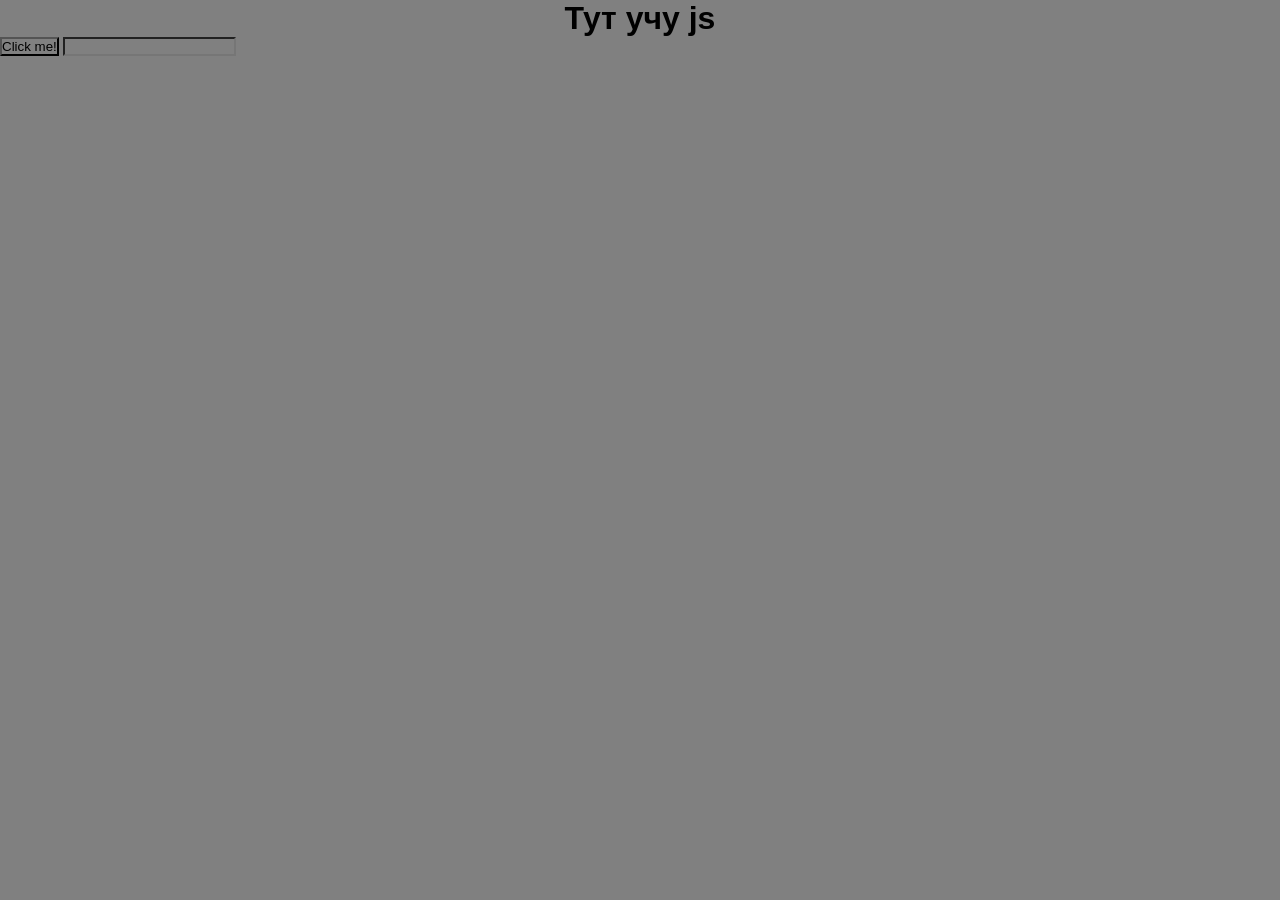
<file: index.html>
<!DOCTYPE html>
<html lang="en">
  <head>
    <meta charset="UTF-8" />
    <meta name="viewport" content="width=device-width, initial-scale=1.0" />
    <title>JavaScript</title>
    <link rel="stylesheet" href="style.css" />
    <!-- <script src="first.js" defer></script> -->
  </head>
  <body>
    <noscript>Включите ДЖАВАСКРИПТ!</noscript>
    <h1 class="header">Тут учу js</h1>

    <button name="mainButton" onclick = "onClickButton(this)">
      Click me!
    </button>

    <input oninput="onInput(this)" type="text">

    <script src="first.js"> 
      // коммент
      /* многострочный комментарий */
    

      // document.write('Hello');

      //console.log('Hello');
      //console.info('Hello');


      //console.error('Error! You dumb.');

      //console.warn('Error!');
    </script>
  </body>
</html>
</file>
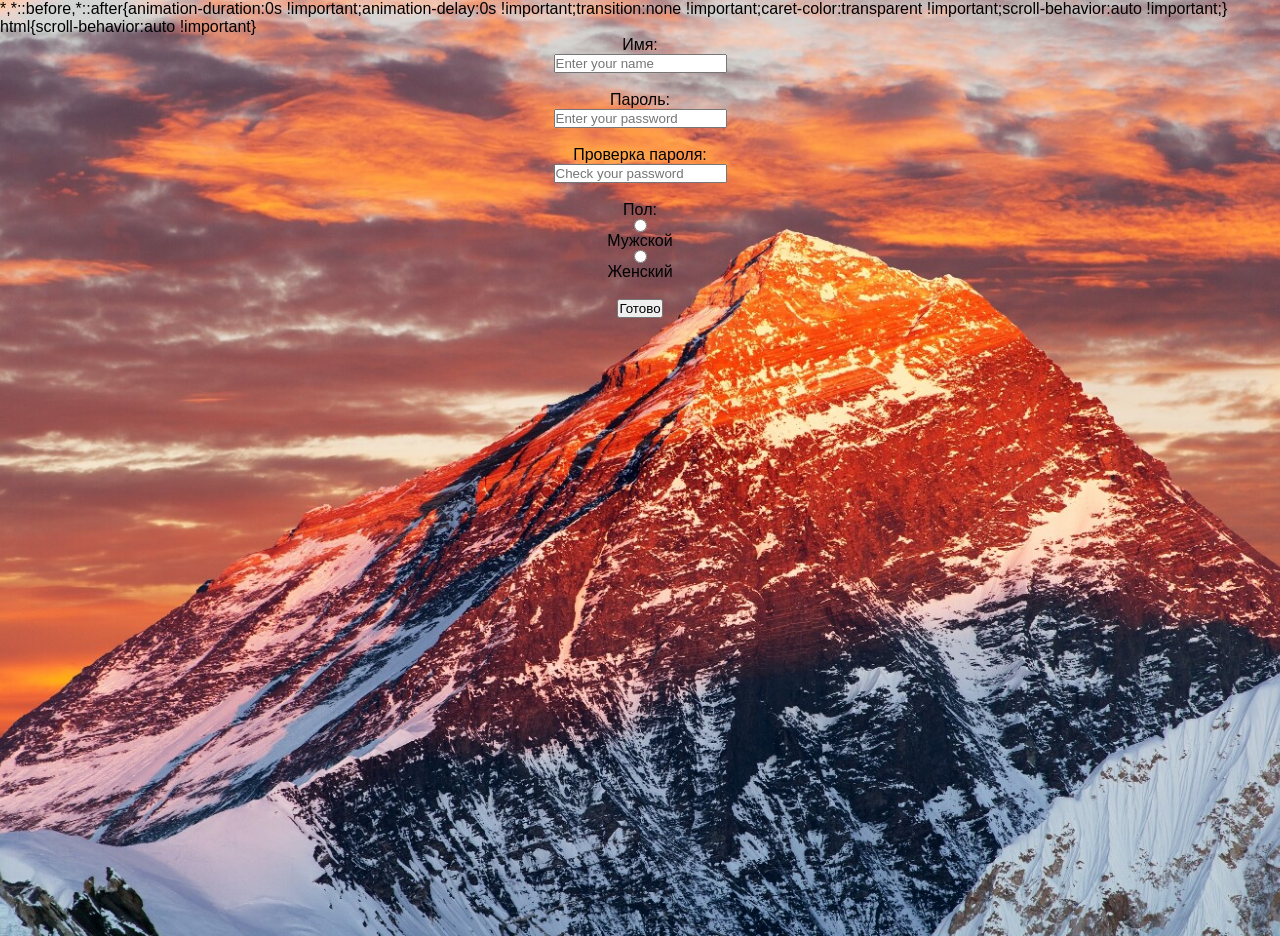
<file: jsform/index.html>
<!DOCTYPE html>
<html lang="en">
  <head>
    <meta charset="UTF-8" />
    <meta name="viewport" content="width=device-width, initial-scale=1.0" />
    <link rel="stylesheet" href="style.css" />
  </head>
  <body>
    <form id="main-form" method="post">
        <label for="name">Имя:</label>
        <input type="text" name="name" placeholder="Enter your name" id="name"> <br>
        <label for="password">Пароль:</label>
        <input type="password" name="pass" placeholder="Enter your password" id="pass"><br>
        <label for="repass">Проверка пароля:</label>
        <input type="password" name="repass" placeholder="Check your password" id="repas"> <br>
        <span>Пол:</span>
        <input type="radio" name="state" id="male" value="Мужской">
        <label for="male">Мужской</label>
        <input type="radio" name="state" id="female" value="Женский">
        <label for="female">Женский</label><br>
        <span id="error" style="color: red;"></span>
        <input type="submit" name="submit" value="Готово">
    </form>
    <script src="script.js"></script>
  </body>
</html>
</file>
<file: style.css>
*{
    margin: 0;
    padding: 0;
    box-sizing: border-box;
    font-family: sans-serif;
    background-color: gray;
}


.header {
    display: flex;
    justify-content: center;
    align-items: center;
}
</file>
<file: jsform/style.css>
* {
    margin: 0;
    padding: 0;
    box-sizing: border-box;
    display: flex;
    flex-direction: column;
    align-items: center;
    /* color: white; */
    font-family:'Lucida Sans', 'Lucida Sans Regular', 'Lucida Grande', 'Lucida Sans Unicode', Geneva, Verdana, sans-serif
}

body {
    background-image: url(mountains.jpg);
    background-size: cover;
    background-repeat: no-repeat;
    background-position: center;
    height: 100vh;
}
</file>
